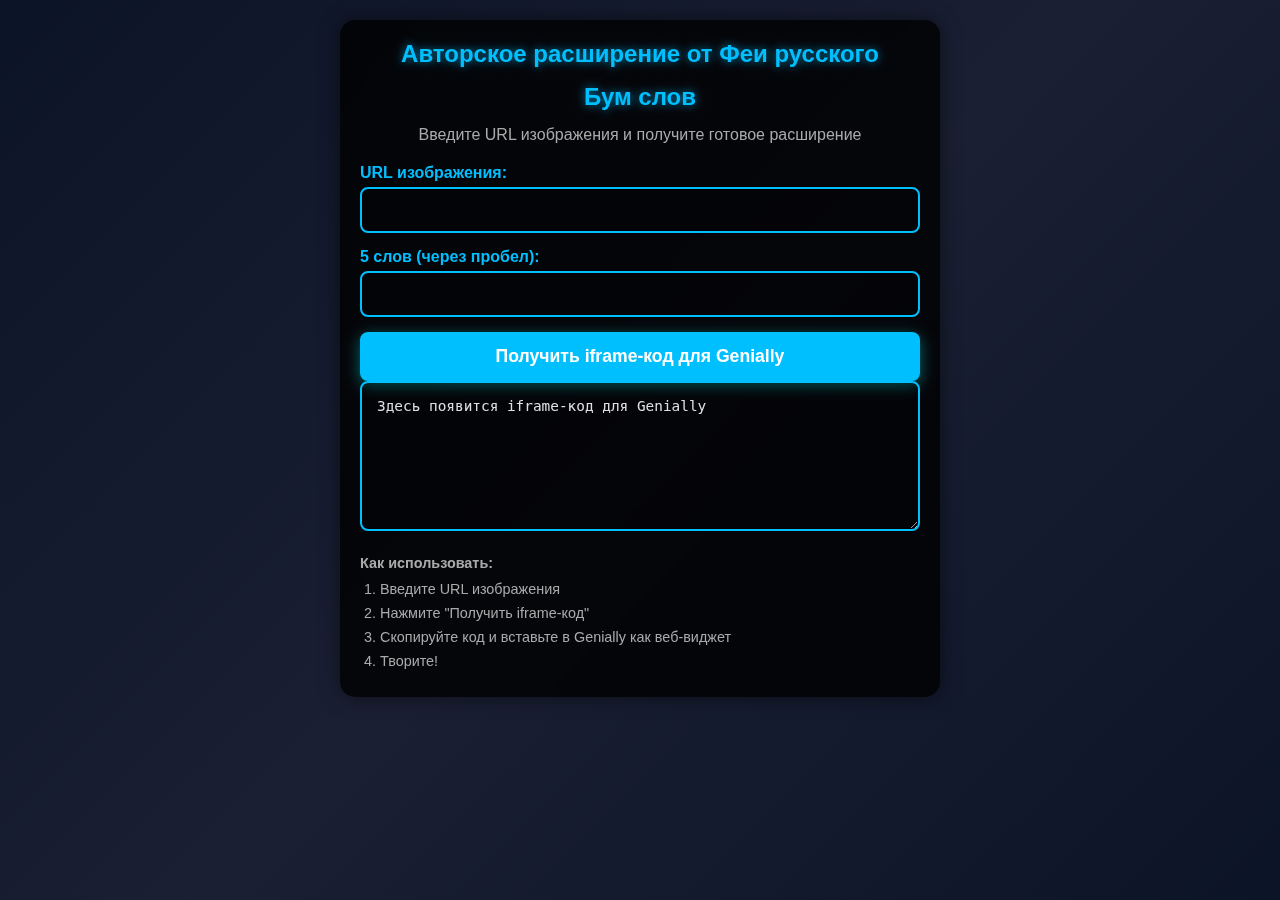
<file: index.html>
<!DOCTYPE html>
<html lang="ru">
<head>
  <meta charset="UTF-8">
  <meta name="viewport" content="width=device-width, initial-scale=1.0">
  <title>Генератор рассыпающейся картинки</title>
  <style>
    * {
      box-sizing: border-box;
      margin: 0;
      padding: 0;
    }

    body {
      font-family: 'Segoe UI', Tahoma, Geneva, Verdana, sans-serif;
      background: linear-gradient(135deg, #0c1427, #1a1f33, #0c1427);
      color: #e0e0e0;
      min-height: 100vh;
      padding: 20px;
      overflow-x: hidden;
    }

    .container {
      max-width: 600px;
      margin: 0 auto;
      padding: 20px;
      background: rgba(0, 0, 0, 0.8);
      border-radius: 15px;
      box-shadow: 0 0 20px rgba(0, 0, 0, 0.5);
      backdrop-filter: blur(10px);
    }

    h1 {
      font-size: 1.5rem;
      text-align: center;
      color: #00bfff;
      text-shadow: 0 0 10px rgba(0, 191, 255, 0.7);
      margin-bottom: 15px;
      white-space: normal;
    }

    p.subtitle {
      font-size: 1rem;
      text-align: center;
      color: #aaa;
      margin-bottom: 20px;
    }

    .form-group {
      margin-bottom: 15px;
    }

    label {
      display: block;
      margin-bottom: 5px;
      font-weight: bold;
      color: #00bfff;
    }

    input[type="text"], input[type="url"] {
      width: 100%;
      padding: 12px;
      border: 2px solid #00bfff;
      border-radius: 8px;
      background: rgba(0, 0, 0, 0.2);
      color: #e0e0e0;
      font-size: 1rem;
      transition: all 0.3s ease;
    }

    input[type="text"]:focus, input[type="url"]:focus {
      outline: none;
      border-color: #00ffff;
      box-shadow: 0 0 10px rgba(0, 255, 255, 0.5);
    }

    button {
      background: #00bfff;
      color: white;
      border: none;
      padding: 14px 25px;
      font-size: 1.1rem;
      border-radius: 8px;
      cursor: pointer;
      font-weight: 600;
      transition: all 0.3s ease;
      display: block;
      width: 100%;
      margin-top: 10px;
      box-shadow: 0 4px 15px rgba(0, 255, 255, 0.4);
    }

    button:hover {
      transform: translateY(-3px);
      box-shadow: 0 6px 20px rgba(0, 255, 255, 0.6);
    }

    button:active {
      transform: translateY(1px);
    }

    textarea {
      width: 100%;
      min-height: 150px;
      background: rgba(0, 0, 0, 0.2);
      color: #e0e0e0;
      padding: 15px;
      border-radius: 8px;
      font-family: monospace;
      font-size: 0.9rem;
      border: 2px solid #00bfff;
      resize: vertical;
      transition: all 0.3s ease;
    }

    textarea:focus {
      outline: none;
      border-color: #00ffff;
      box-shadow: 0 0 10px rgba(0, 255, 255, 0.5);
    }

    .instructions {
      margin-top: 20px;
      font-size: 0.9rem;
      color: #aaa;
      text-align: left; /* Выравниваем по левому краю */
    }
    
    .instructions p {
      margin-bottom: 10px; /* Добавляем отступ снизу */
    }
    
    .instructions ol {
      padding-left: 20px; /* Отступ для списка */
      margin-top: 5px; /* Отступ сверху списка */
    }
    
    .instructions li {
      margin-bottom: 8px; /* Отступ между пунктами */
    }
  </style>
</head>
<body>
  <div class="container">
    <h1>Авторское расширение от Феи русского</h1>
    <h1>Бум слов</h1>
    <p class="subtitle">Введите URL изображения и получите готовое расширение</p>

    <div class="form-group">
      <label for="image-url">URL изображения:</label>
      <input type="url" id="image-url" placeholder="">
    </div>

    <div class="form-group">
      <label for="words-list">5 слов (через пробел):</label>
      <input type="text" id="words-list" placeholder="">
    </div>

    <button id="generate-iframe">Получить iframe-код для Genially</button>

    <textarea id="iframe-code" readonly>Здесь появится iframe-код для Genially</textarea>

    <div class="instructions">
      <p><strong>Как использовать:</strong></p>
      <ol>
        <li>Введите URL изображения</li>
        <li>Нажмите "Получить iframe-код"</li>
        <li>Скопируйте код и вставьте в Genially как веб-виджет</li>
        <li>Творите!</li>
      </ol>
    </div>
  </div>

  <script>
    document.getElementById('generate-iframe').addEventListener('click', function () {
      const imageUrl = document.getElementById('image-url').value.trim();
      const wordsText = document.getElementById('words-list').value.trim();

      if (!imageUrl) {
        alert('Введите URL изображения');
        return;
      }

      if (!wordsText) {
        alert('Введите слова через пробел');
        return;
      }

      const words = wordsText.split(' ').filter(w => w);
      if (words.length !== 5) {
        alert('Введите ровно 5 слов');
        return;
      }

      // ✅ Рабочий URL — мой хостинг (временно)
      const widgetUrl = `https://wo0mba.github.io/genially-shatter-tool/widget.html?img=${encodeURIComponent(imageUrl)}&words=${encodeURIComponent(words.join(' '))}`;

      const iframeCode = `<iframe src="${widgetUrl}" width="100%" height="400" frameborder="0" style="border:none;width:100%;height:400px;overflow:hidden;"></iframe>`;
      
      document.getElementById('iframe-code').value = iframeCode;
      
      // Автоматически копируем
      setTimeout(() => {
        const textarea = document.getElementById('iframe-code');
        textarea.select();
        document.execCommand('copy');
        alert('iframe-код скопирован в буфер обмена!');
      }, 100);
    });
  </script>
</body>
</html>
</file>
